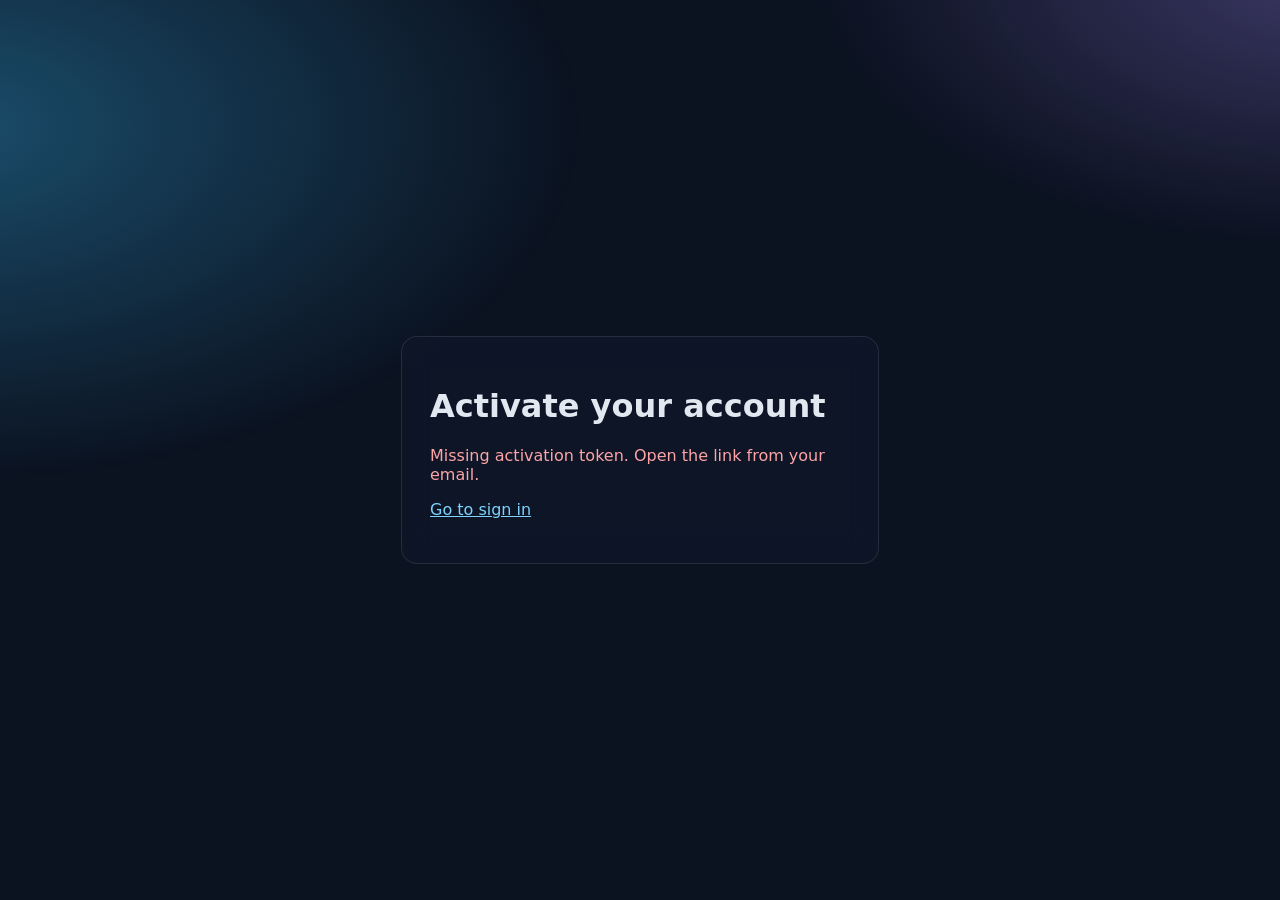
<file: app/static/auth/activate.html>
<!DOCTYPE html>
<html lang="en">
<head>
  <meta charset="UTF-8" />
  <meta name="viewport" content="width=device-width, initial-scale=1" />
  <title>Activate account — AI Employee Platform</title>
  <style>
    body { margin:0; font-family: system-ui, sans-serif; background:#0b1220; color:#e2e8f0; min-height:100vh; display:grid; place-items:center; }
    body::before { content:""; position:fixed; inset:-40%;
      background: radial-gradient(ellipse 50% 40% at 20% 30%, rgba(56,189,248,.35), transparent 55%),
                  radial-gradient(ellipse 45% 35% at 80% 20%, rgba(167,139,250,.32), transparent 50%);
      animation: a 18s ease-in-out infinite alternate; z-index:0; }
    @keyframes a { from{transform:translate(-2%,0)} to{transform:translate(3%,2%)} }
    .card { position:relative; z-index:1; width:min(420px,92vw); padding:1.75rem; border-radius:16px;
      background:rgba(15,23,42,.78); border:1px solid rgba(255,255,255,.1); backdrop-filter:blur(16px); }
    a { color:#7dd3fc; }
    .ok { color:#6ee7b7; }
    .err { color:#fca5a5; }
  </style>
</head>
<body>
  <div class="card">
    <h1>Activate your account</h1>
    <p id="msg">Activating…</p>
    <p><a href="/workspace">Go to sign in</a></p>
  </div>
  <script>
    (async () => {
      const msg = document.getElementById("msg");
      const params = new URLSearchParams(location.search);
      const token = params.get("token") || params.get("verify") || "";
      if (!token) {
        msg.textContent = "Missing activation token. Open the link from your email.";
        msg.className = "err";
        return;
      }
      try {
        const res = await fetch("/api/v1/auth/verify-email", {
          method: "POST",
          headers: { "Content-Type": "application/json" },
          body: JSON.stringify({ token }),
        });
        const data = await res.json().catch(() => ({}));
        if (!res.ok) throw new Error(data.detail || data.message || res.statusText);
        msg.textContent = data.message || "Email verified. You can sign in.";
        msg.className = "ok";
      } catch (e) {
        msg.textContent = e.message || "Activation failed";
        msg.className = "err";
      }
    })();
  </script>
</body>
</html>
</file>
